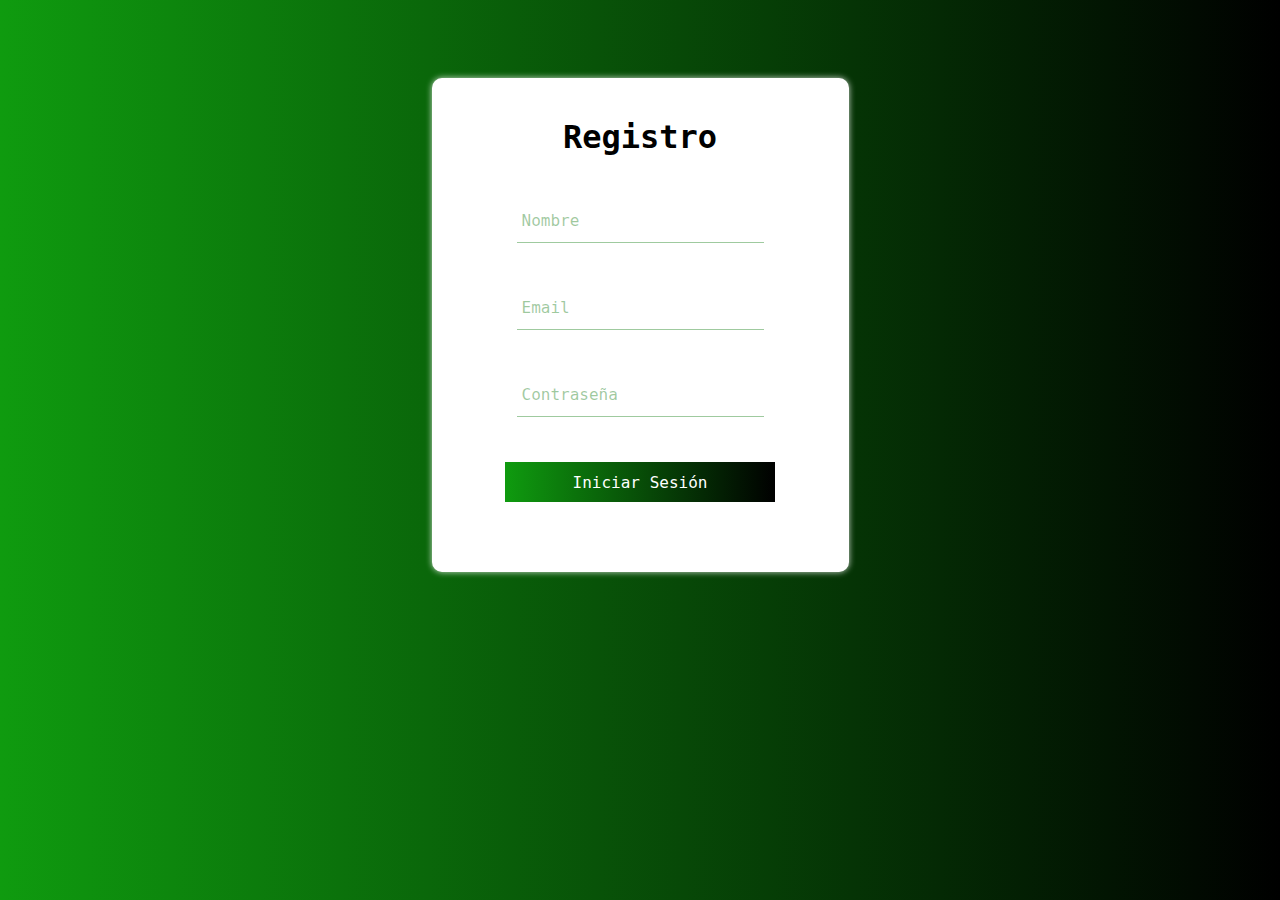
<file: formulario/formulario.html>
<!DOCTYPE html>
<html lang="en">

<head>
    <meta charset="UTF-8">
    <meta name="viewport" content="width=device-width, initial-scale=1.0">
    <title>Inicio de Sesión</title>
    <link rel="stylesheet" href="formularioestilos.css">
</head>

<body>
    <form action="" method="POST" id="form">
        <div class="form">
            <h1>Registro</h1>
            <div class="grupo">
                <input type="text" name="" id="name" required><span class="barra"></span>
                <label for="">Nombre</label>
            </div>
            <div class="grupo">
                <input type="email" name="" id="email" required><span class="barra"></span>
                <label for="">Email</label>
            </div>
            <div class="grupo">
                <input type="password" name="" id="password" required><span class="barra"></span>
                <label for="">Contraseña</label>
            </div>

            <button type="submit">Iniciar Sesión</button>
            <p class="warnings" id="warnings"></p>
        </div>
    </form>
    <script src="./formulario.js"></script>
</body>

</html>
</file>
<file: formulario/formularioestilos.css>
:root {
    --colorTextos: rgba(18, 124, 18, 0.404);
}

*,
::before,
::after {
    margin: 0;
    padding: 0;
    box-sizing: border-box;
}

body {
    font-family: 'Monaco', monospace;
    background: #000000;
    background: -webkit-linear-gradient(to left, #0f9b0f, #000000);
    background: linear-gradient(to right, #0f9b0f, #000000);
    height: 650px;
    display: flex;
    justify-content: center;
    align-items: center;
}

h1 {
    text-align: center;
    font-weight: 700;
}

form {
    background: #fff;
    padding: 40px 40px;
    box-shadow: 0 0 6px 0 rgba(255, 255, 255, 0.8);
    border-radius: 10px;
}

.form {
    width: 100%;
    margin: auto;
}

form .grupo {
    position: relative;
    margin: 45px;
}

input {
    background: none;
    color: #c6c6c6;
    font-size: 18px;
    padding: 10px 10px 10px 5px;
    display: block;
    width: 100%;
    border: none;
    border-bottom: 1px solid var(--colorTextos);
}

input:focus {
    outline: none;
    color: #5e5d5d;
}

label {
    color: var(--colorTextos);
    font-size: 16px;
    position: absolute;
    left: 5px;
    top: 10px;
    transition: 0.5s ease-in-out all;
    pointer-events: none;
}

input:focus~label,
input:valid~label {
    top: -14px;
    font-size: 12px;
    color: #0f9b0f;
}

.barra {
    position: relative;
    display: block;
    width: 100%;
}

.barra::before {
    content: "";
    height: 2px;
    width: 0%;
    bottom: 0;
    position: absolute;
    background: linear-gradient(to right, #0f9b0f, #000000);
    transition: 0.3s ease width;
    left: 0;
}

input:focus~.barra::before {
    width: 100%;
}

.warnings{
    width: 200px;
    text-align: center;
    margin: auto;
    color: #8b4513;
    padding-top: 20px;
}

button {
    font-family: 'Monaco', monospace;
    background: #000000;
    background: -webkit-linear-gradient(to left, #0f9b0f, #000000);
    background: linear-gradient(to right, #0f9b0f, #000000);
    border: none;
    display: block;
    width: 80%;
    margin: 10px auto;
    color: white;
    height: 40px;
    font-size: 16px;
    cursor: pointer;
}

@media screen and (max-width:500px){
    form{
        width: 80%;
    }
}
</file>
